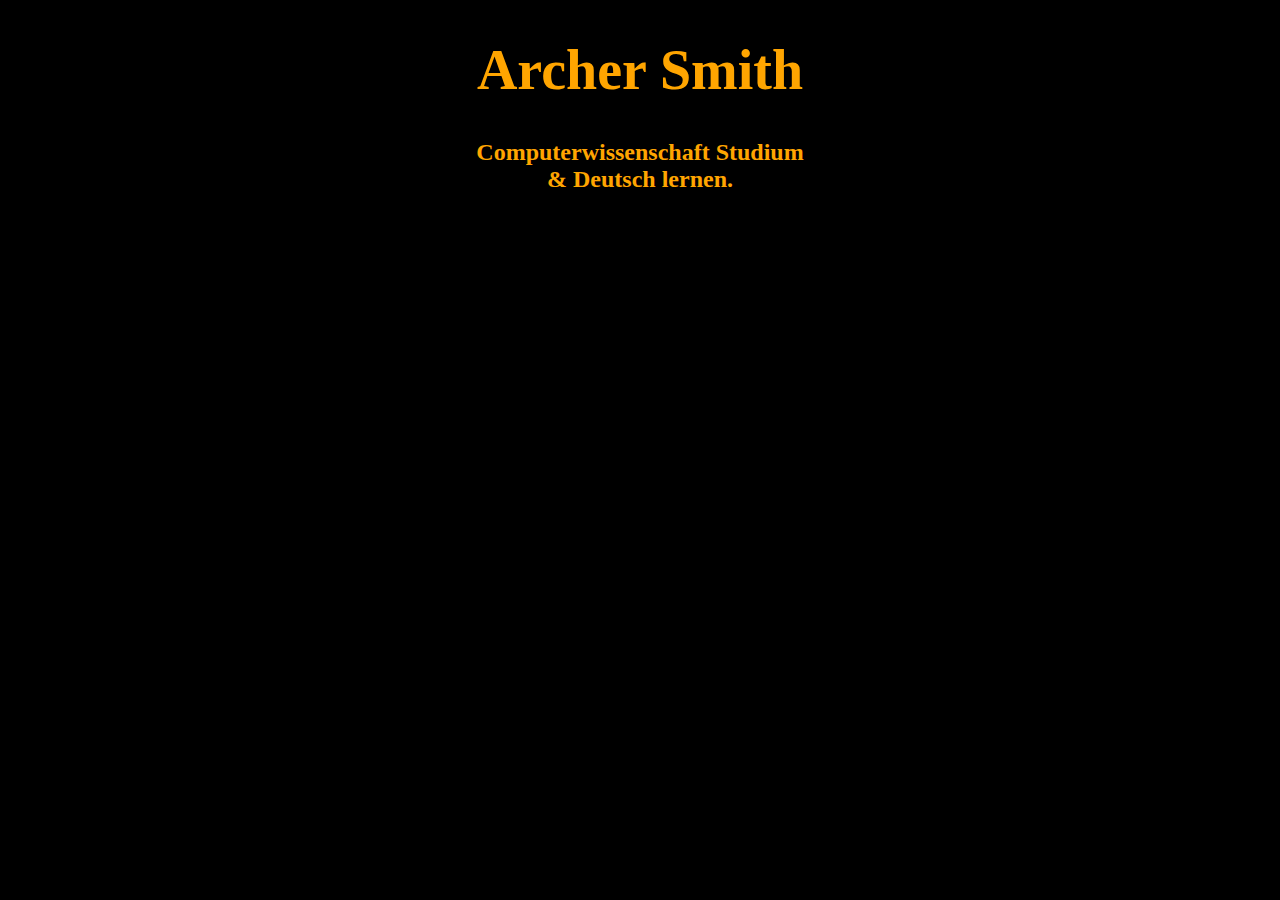
<file: index.html>
<!DOCTYPE HTML>
<html lang="en">
	<head>
		<meta charset="utf-8" />
		<meta name="viewport" content="width=device-width, initial-scale=1.0" />
		<link rel = "stylesheet" href = "styles.css" />
		<title>Über Mich</title>
	</head>
		<body>
			<main>
				<h1 class = "pageTitle">Archer Smith</h1>
				<h2 class = "pageTitleSubtext">Computerwissenschaft Studium<br>& Deutsch lernen.</h2>
			</main>
			<footer>
			</footer>
		</body>
</html>
</file>
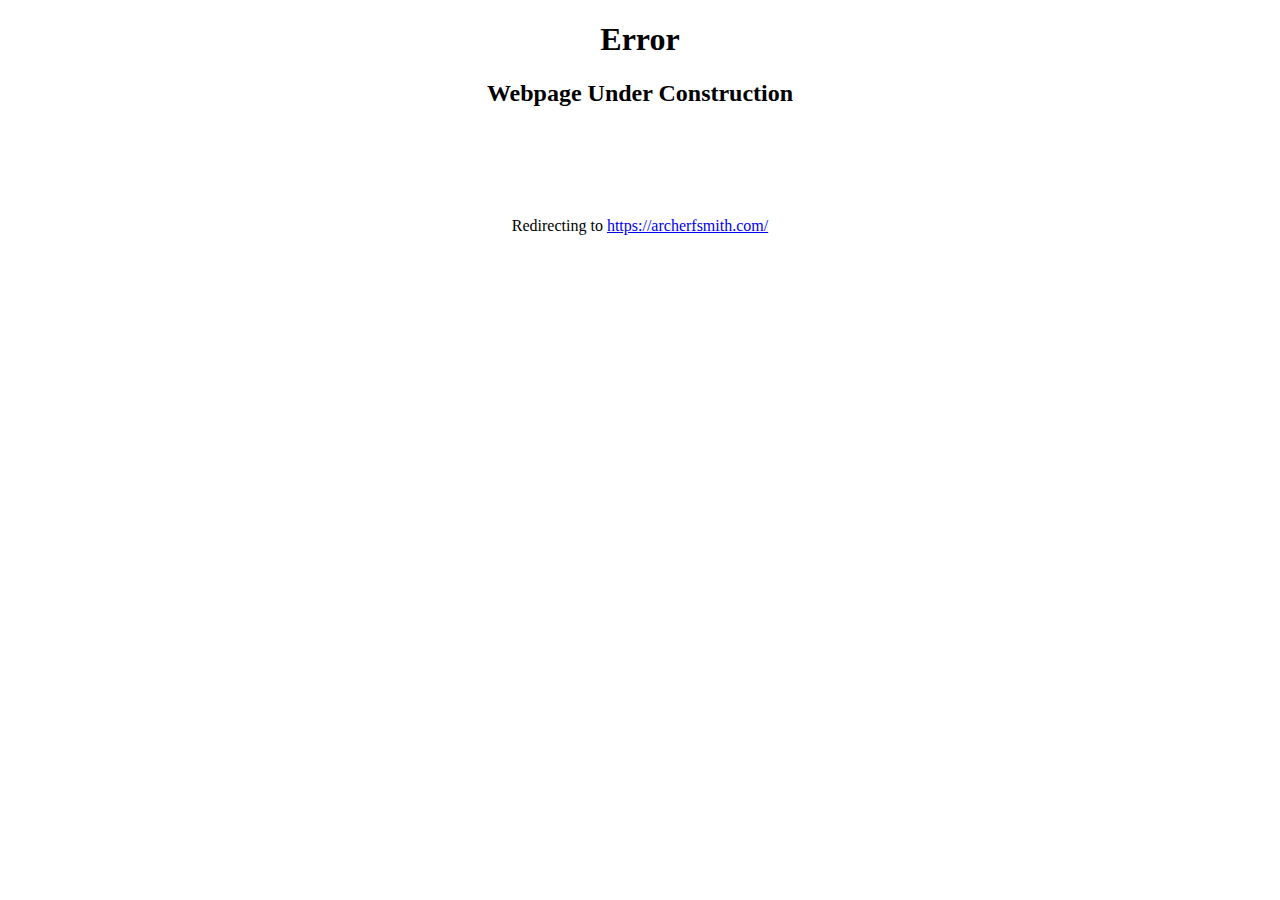
<file: other.html>
<!DOCTYPE HTML>
<html lang="en">
	<head>
		<style>
			h1, h2, p {text-align: center;}
		</style>
	<meta charset = "utf-8"/>
	<meta name = "viewport" content = "width=device-width, initial-scale=1.0"/>
	<meta http-equiv = "refresh" content = "3; url = 'https://archerfsmith.com/'" />
	<title>Other Stuff</title>
	</head>
		<body>
			<main>
				<h1>Error</h1>
				<h2>Webpage Under Construction</h2>
				<p><br><br><br><br><br>Redirecting to <a href = "https://archerfsmith.com/">https://archerfsmith.com/</a></p>
			</main>
		</body>
</html>
</file>
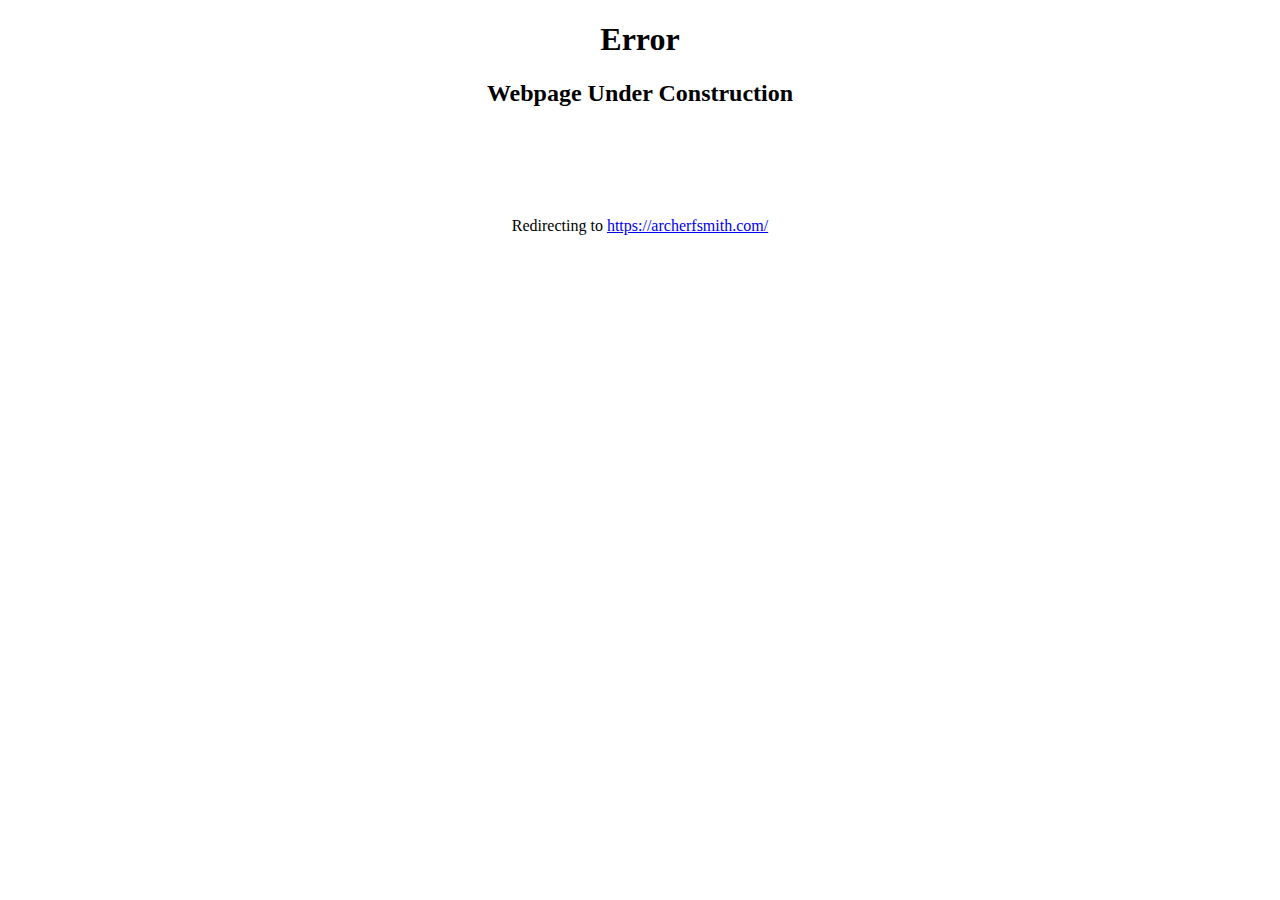
<file: portfolio.html>
<!DOCTYPE HTML>
<html lang="en">
	<head>
		<style>
			h1, h2, p {text-align: center;}
		</style>
	<meta charset = "utf-8"/>
	<meta name = "viewport" content = "width=device-width, initial-scale=1.0"/>
	<meta http-equiv = "refresh" content = "3; url = 'https://archerfsmith.com/'" />
	<title>My Portfolio</title>
	</head>
		<body>
			<main>
				<h1>Error</h1>
				<h2>Webpage Under Construction</h2>
				<p><br><br><br><br><br>Redirecting to <a href = "https://archerfsmith.com/">https://archerfsmith.com/</a></p>
			</main>
		</body>
</html>
</file>
<file: styles.css>
body {
	background-color: black;
}

.pageTitle {
	font-size: 56px;
	color: Orange;
    text-align: center;
}

.pageTitleSubtext {
	color: orange;
    text-align: center;
}
</file>
